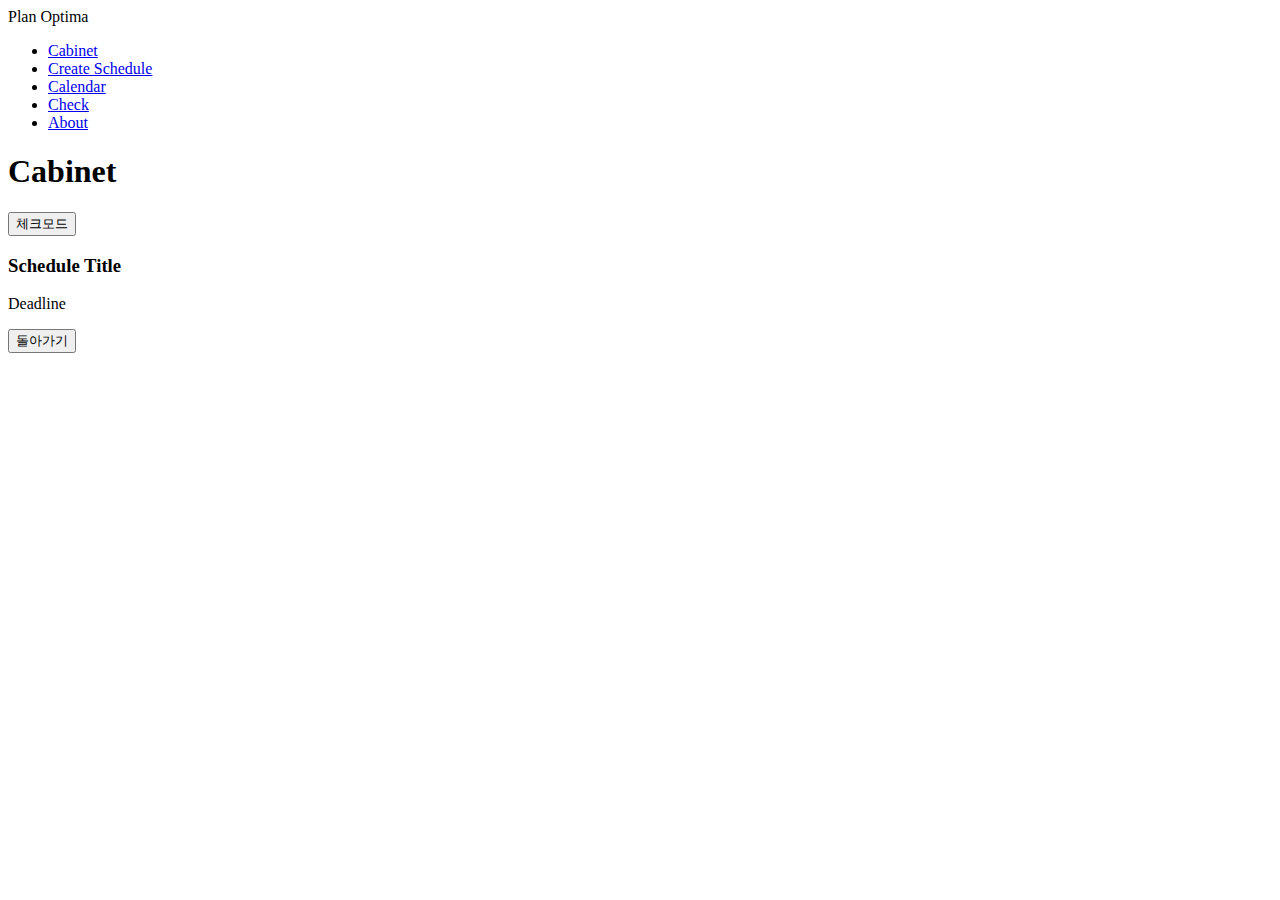
<file: src/main/resources/templates/cabinet.html>
<!DOCTYPE html>
<html xmlns:th="http://www.thymeleaf.org">
<head>
    <meta charset="UTF-8">
    <title>Cabinet</title>
    <link rel="stylesheet" th:href="@{/css/cabinet.css}">
    <style>
        .checkbox {
            display: none;
        }
        #process-selection, #delete-selection {
            display: none;
        }
    </style>
</head>
<body>
<header>
    <div class="site-name">Plan Optima</div>
    <nav>
        <ul>
            <li><a href="/cabinet">Cabinet</a></li>
            <li><a href="/create">Create Schedule</a></li>
            <li><a href="#">Calendar</a></li>
            <li><a href="#">Check</a></li>
            <li><a href="#">About</a></li>
        </ul>
    </nav>
</header>
<main>
    <h1>Cabinet</h1>

    <!-- 체크모드를 활성화/비활성화하는 버튼 -->
    <div>
        <button id="toggle-check-mode">체크모드</button>
    </div>

    <!-- 체크된 항목을 처리하는 폼 추가 -->
    <form id="selection-form">
        <!-- 스케줄 목록 -->
        <div th:each="schedule : ${schedules}" class="schedule-box">
            <label>
                <input type="checkbox" name="selectedSchedules" th:value="${schedule.id}" class="checkbox">
                <h3 th:text="${schedule.name}">Schedule Title</h3>
                <p th:text="'Deadline: ' + ${schedule.deadline}">Deadline</p>
            </label>
        </div>
        <!-- 선택된 항목을 처리하는 버튼들 -->
        <button type="button" id="process-selection">선택된 항목 처리</button>
        <button type="button" id="delete-selection">선택된 스케줄 삭제</button>
    </form>

    <div class="back-button-container">
        <button type="button" onclick="window.history.back();">돌아가기</button>
    </div>

    <script>
        document.getElementById('toggle-check-mode').addEventListener('click', () => {
            const checkboxes = document.querySelectorAll('.checkbox');
            const checkModeEnabled = checkboxes[0].style.display === 'none';
            checkboxes.forEach(checkbox => checkbox.style.display = checkModeEnabled ? 'inline-block' : 'none');
            document.getElementById('process-selection').style.display = checkModeEnabled ? 'block' : 'none';
            document.getElementById('delete-selection').style.display = checkModeEnabled ? 'block' : 'none';
        });

        document.getElementById('process-selection').addEventListener('click', () => {
            const checkboxes = document.querySelectorAll('.checkbox');
            const selectedIds = Array.from(checkboxes)
                .filter(checkbox => checkbox.checked)
                .map(checkbox => parseInt(checkbox.value, 10));

            // 기존 선택된 항목 처리 요청
            fetch(`/cabinet`, {
                method: 'POST',
                headers: {
                    'Content-Type': 'application/json'
                },
                body: JSON.stringify({ selectedSchedules: selectedIds })
            })
                .then(response => {
                    if (response.redirected) {
                        window.location.href = response.url; // 서버가 리다이렉트한 URL로 이동
                    } else {
                        console.error('Failed to process selection');
                    }
                })
                .catch(error => console.error('Error:', error));
        });

        document.getElementById('delete-selection').addEventListener('click', () => {
            const checkboxes = document.querySelectorAll('.checkbox');
            const selectedIds = Array.from(checkboxes)
                .filter(checkbox => checkbox.checked)
                .map(checkbox => parseInt(checkbox.value, 10));

            // 스케줄 삭제 요청
            fetch(`/cabinet/delete`, {
                method: 'POST',
                headers: {
                    'Content-Type': 'application/json'
                },
                body: JSON.stringify({ selectedSchedules: selectedIds })
            })
                .then(response => {
                    if (response.redirected) {
                        window.location.href = response.url; // 서버가 리다이렉트한 URL로 이동
                    } else {
                        console.error('Failed to delete schedules');
                    }
                })
                .catch(error => console.error('Error:', error));
        });
    </script>
</main>
</body>
</html>
</file>
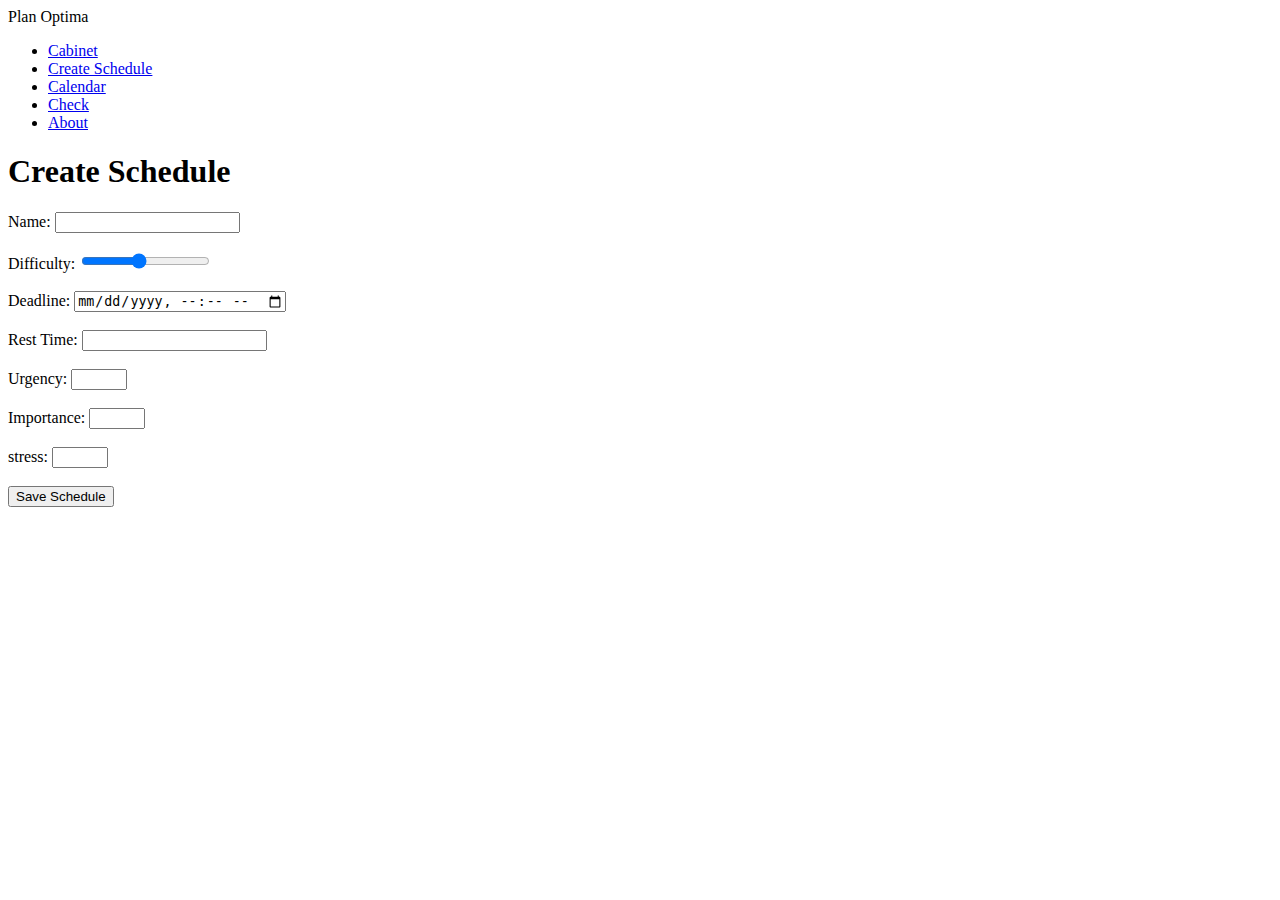
<file: src/main/resources/templates/create.html>
<!DOCTYPE html>
<html xmlns:th="http://www.thymeleaf.org">
<head>
    <meta charset="UTF-8">
    <title>Create Schedule</title>
    <link rel="stylesheet" th:href="@{/css/create.css}">
</head>
<body>
<header>
    <div class="site-name">Plan Optima</div>
    <nav>
        <ul>
            <li><a href="/cabinet">Cabinet</a></li>
            <li><a href="/create">Create Schedule</a></li>
            <li><a href="#">Calendar</a></li>
            <li><a href="#">Check</a></li>
            <li><a href="#">About</a></li>
        </ul>
    </nav>
</header>
<main>
    <h1>Create Schedule</h1>
    <form th:action="@{/create}" th:method="post">
        <label for="name">Name:</label>
        <input type="text" id="name" name="name" required><br><br>

        <label for="difficulty">Difficulty:</label>
        <input type="range" id="difficulty" name="difficulty" min="1" max="10" value="5"><br><br>

        <label for="deadline">Deadline:</label>
        <input type="datetime-local" id="deadline" name="deadline" required><br><br>

        <label for="restTime">Rest Time:</label>
        <input type="number" id="restTime" name="restTime" required><br><br>

        <label for="urgency">Urgency:</label>
        <input type="number" id="urgency" name="urgency" min="1" max="10" required><br><br>

        <label for="importance">Importance:</label>
        <input type="number" id="importance" name="importance" min="1" max="10" required><br><br>

        <label for="stress">stress:</label>
        <input type="number" id="stress" name="stress" min="1" max="10" required><br><br>


        <button type="submit">Save Schedule</button>
    </form>
</main>
</body>
</html>
</file>
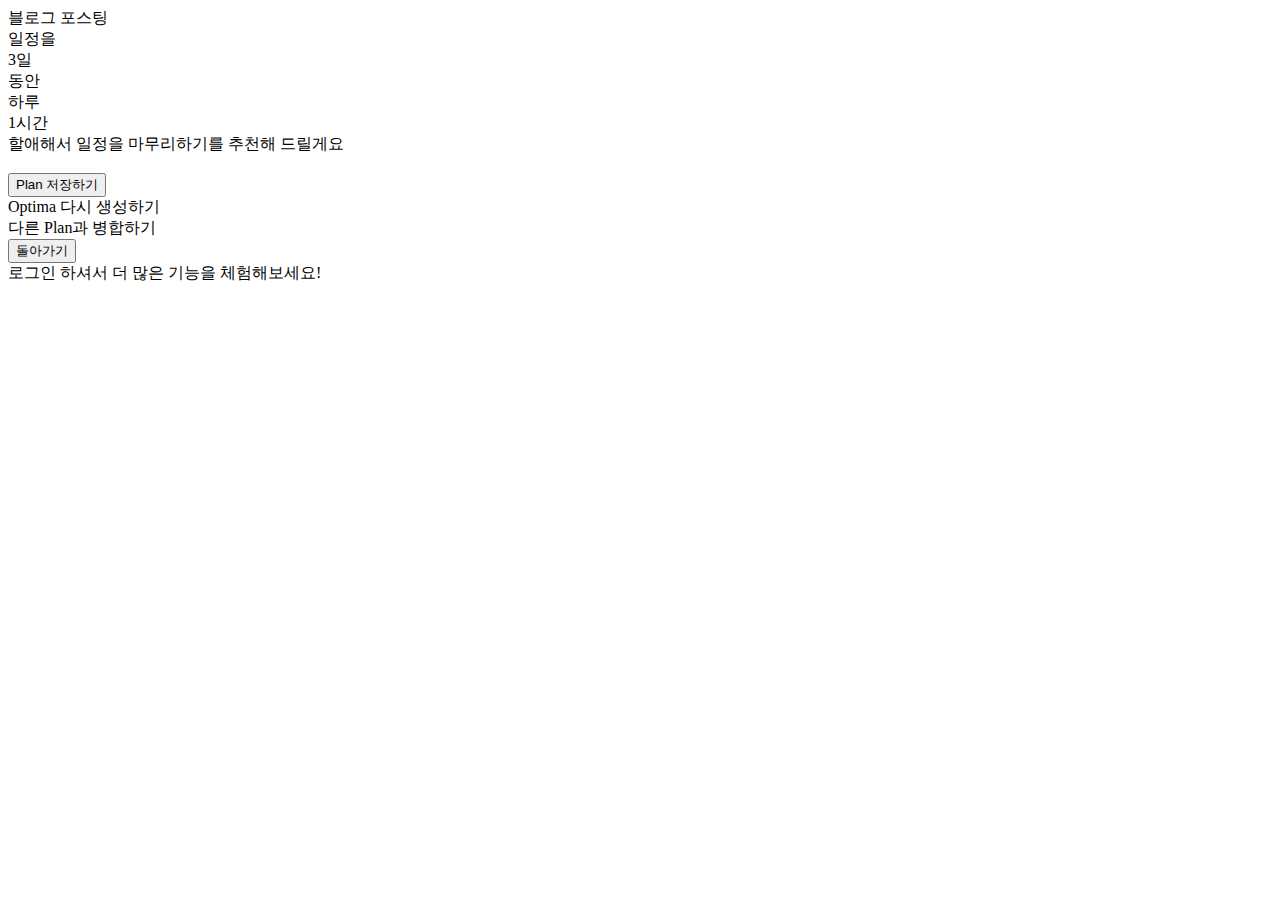
<file: src/main/resources/templates/result.html>
<!DOCTYPE html>
<html xmlns:th="http://www.thymeleaf.org">
<head>
    <meta charset="UTF-8">
    <title>Schedule Result</title>
    <link rel="stylesheet" th:href="@{/css/result.css}">
</head>
<body>
<div class="container">
    <div class="text-box">
        <span th:text="${schedule.name}">블로그 포스팅</span>
    </div>
    <div class="box">
        <span>일정을</span>
    </div>
    <div class="text-box">
        <span th:text="${adjustDays}">3일</span>
    </div>
    <div class="box">
        <span>동안</span>
    </div>
    <div class="text-box">
        <span>하루</span>
    </div>
    <div class="text-box">
        <span th:text="${adjustTime}">1시간</span>
    </div>
    <div class="recommendation">
        <span>할애해서 일정을 마무리하기를 추천해 드릴게요</span>
    </div>
    <br>
    <!-- Buttons similar to the attached image -->
    <div class="container">
        <div th:if="${loginId != 'guest'}">
            <form th:action="@{/calendarCheck/{loginId}/{id}(loginId=${loginId}, id=${id})}" method="get">
                <button type="submit" class="button">
                    <span>Plan 저장하기</span>
                </button>
                <div class="button">
                    <span>Optima 다시 생성하기</span>
                </div>
                <div class="button">
                    <span>다른 Plan과 병합하기</span>
                </div>
            </form>
        </div>
        <div th:if="${loginId == 'guest'}">
            <form th:action="@{/}" method="get">
                <button type="submit" class="button">
                    <span>          돌아가기</span>
                </button>
            </form>
        </div>
        <div th:if="${loginId == 'guest'}" class="login-prompt">
            <span>      로그인 하셔서 더 많은 기능을 체험해보세요!</span>
        </div>
    </div>
</div>
</body>
</html>
</file>
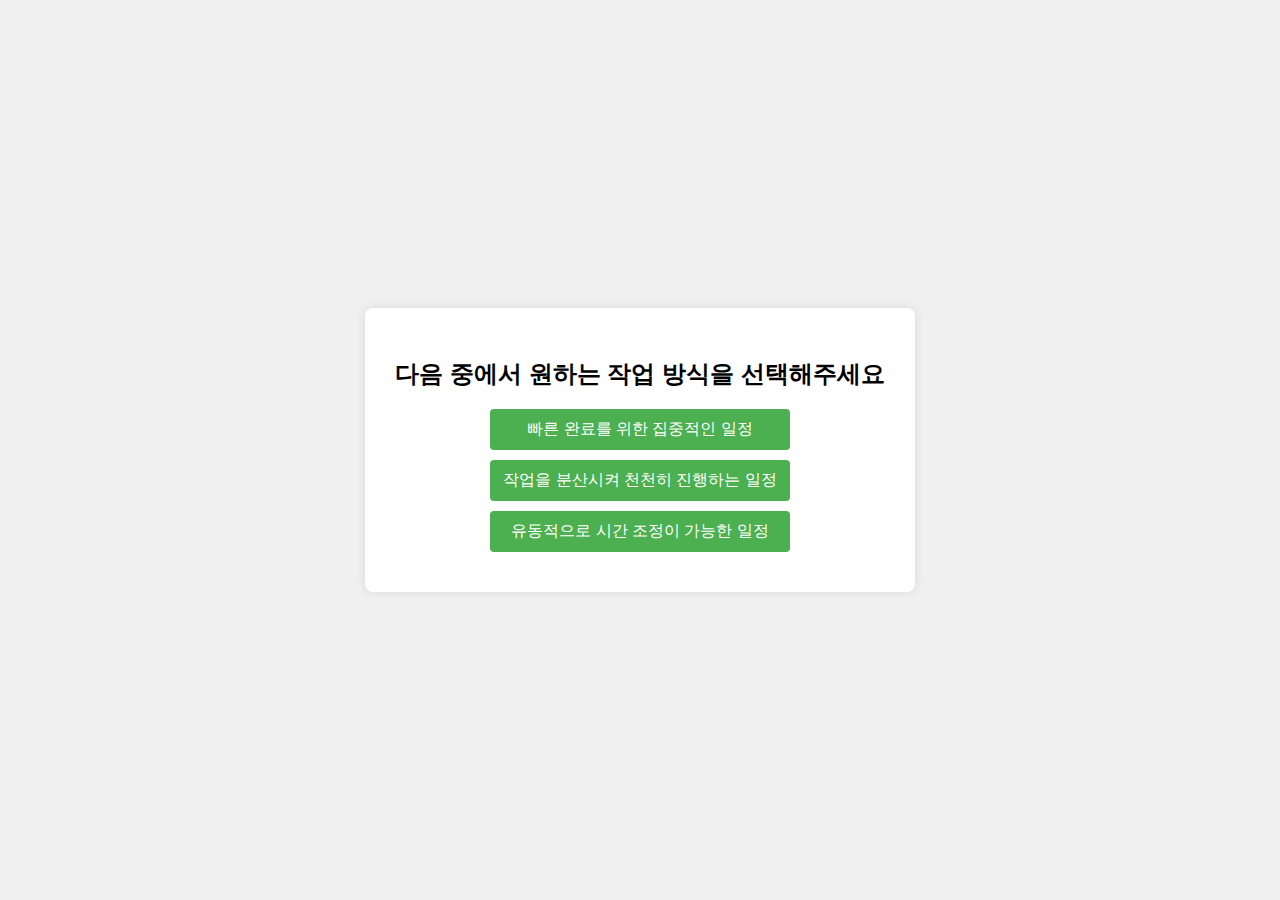
<file: src/main/resources/templates/select.html>
<!DOCTYPE html>
<html xmlns:th="http://www.thymeleaf.org">
<head>
    <meta charset="UTF-8">
    <title>Select Schedule Type</title>
    <link rel="stylesheet" th:href="@{/css/styles.css}">
    <style>
        body {
            font-family: Arial, sans-serif;
            background-color: #f0f0f0;
            display: flex;
            justify-content: center;
            align-items: center;
            height: 100vh;
            margin: 0;
        }

        .container {
            text-align: center;
            background-color: white;
            padding: 30px;
            border-radius: 8px;
            box-shadow: 0 0 10px rgba(0, 0, 0, 0.1);
        }

        h1 {
            margin-bottom: 20px;
            color: #333;
        }

        .button {
            display: block;
            width: 100%;
            max-width: 300px;
            margin: 10px auto;
            padding: 10px;
            font-size: 16px;
            color: white;
            background-color: #4CAF50;
            border: none;
            border-radius: 4px;
            cursor: pointer;
            text-decoration: none;
            text-align: center;
        }

        .button:hover {
            background-color: #45a049;
        }
    </style>
</head>
<body>
<div class="container">
    <h2>다음 중에서 원하는 작업 방식을 선택해주세요</h2>
    <form id="optionForm" th:action="@{/select/{loginId}/{id}(loginId=${loginId}, id=${id})}" method="post">
        <button class="button" type="button" onclick="selectOption('concentrate')">빠른 완료를 위한 집중적인 일정</button>
        <button class="button" type="button" onclick="selectOption('distribute')">작업을 분산시켜 천천히 진행하는 일정</button>
        <button class="button" type="button" onclick="selectOption('flexible')">유동적으로 시간 조정이 가능한 일정</button>

        <!-- Hidden input to store selected option -->
        <input type="hidden" id="selectedOption" name="option">
        <!-- Hidden input to store schedule id -->
        <input type="hidden" id="scheduleId" name="id" th:value="${id}">
    </form>


</div>

<script>
    function selectOption(option) {
        // Set selected option in the hidden input field
        document.getElementById('selectedOption').value = option;
        // Submit the form programmatically
        document.getElementById('optionForm').submit();
    }
</script>
</body>
</html>
</file>
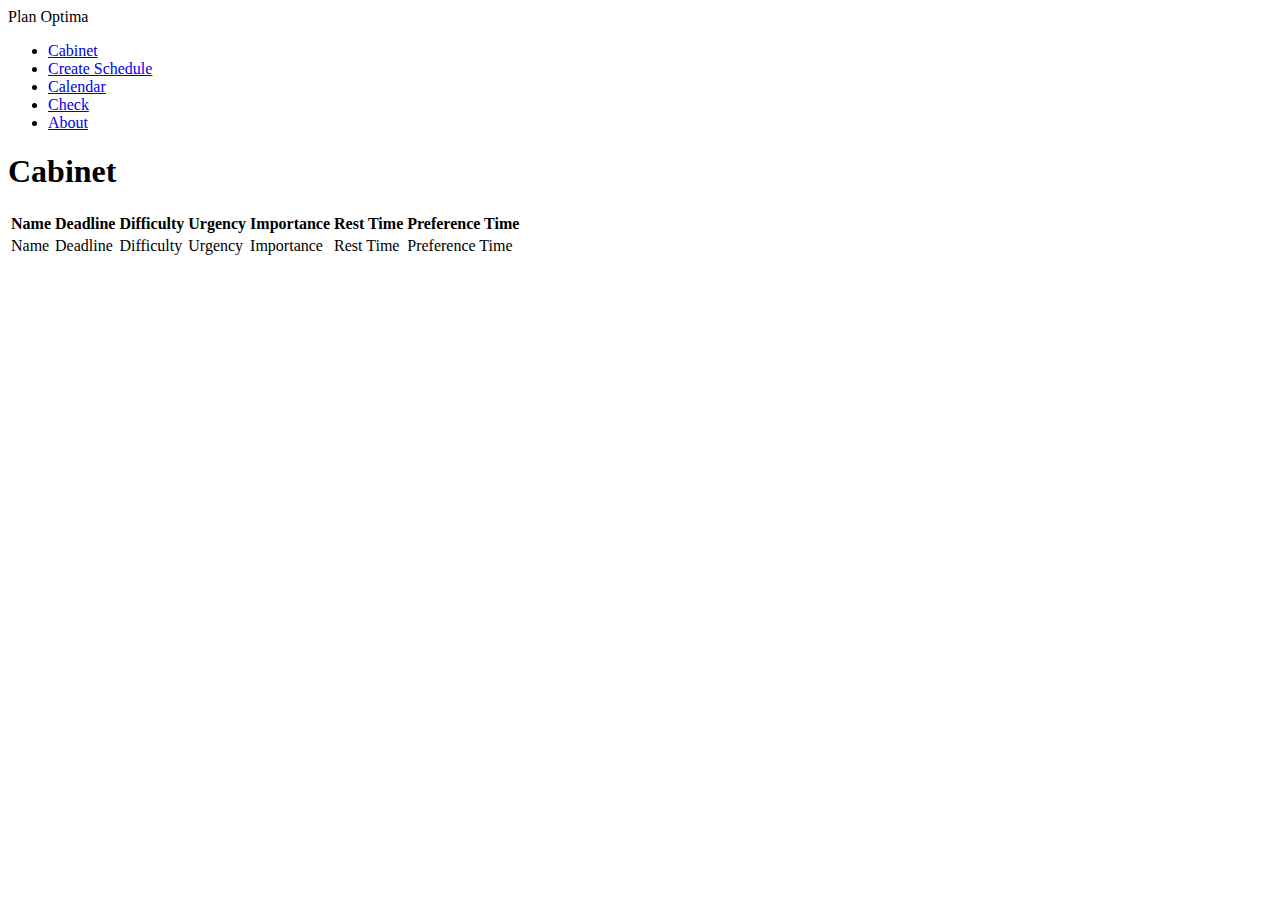
<file: src/main/resources/static/html/cabinet.html>
<!DOCTYPE html>
<html xmlns:th="http://www.thymeleaf.org">
<head>
    <meta charset="UTF-8">
    <title>Cabinet</title>
    <link rel="stylesheet" th:href="@{/css/styles.css}">
</head>
<body>
<header>
    <div class="site-name">Plan Optima</div>
    <nav>
        <ul>
            <li><a href="/cabinet">Cabinet</a></li>
            <li><a href="/create">Create Schedule</a></li>
            <li><a href="#">Calendar</a></li>
            <li><a href="#">Check</a></li>
            <li><a href="#">About</a></li>
        </ul>
    </nav>
</header>
<main>
    <h1>Cabinet</h1>
    <table>
        <thead>
        <tr>
            <th>Name</th>
            <th>Deadline</th>
            <th>Difficulty</th>
            <th>Urgency</th>
            <th>Importance</th>
            <th>Rest Time</th>
            <th>Preference Time</th>
        </tr>
        </thead>
        <tbody>
        <tr th:each="schedule : ${schedules}">
            <td th:text="${schedule.name}">Name</td>
            <td th:text="${#dates.format(schedule.deadline, 'yyyy-MM-dd HH:mm')}">Deadline</td>
            <td th:text="${schedule.difficulty}">Difficulty</td>
            <td th:text="${schedule.urgency}">Urgency</td>
            <td th:text="${schedule.importance}">Importance</td>
            <td th:text="${schedule.restTime}">Rest Time</td>
            <td th:text="${schedule.preferenceTime}">Preference Time</td>
        </tr>
        </tbody>
    </table>
</main>
</body>
</html>
</file>
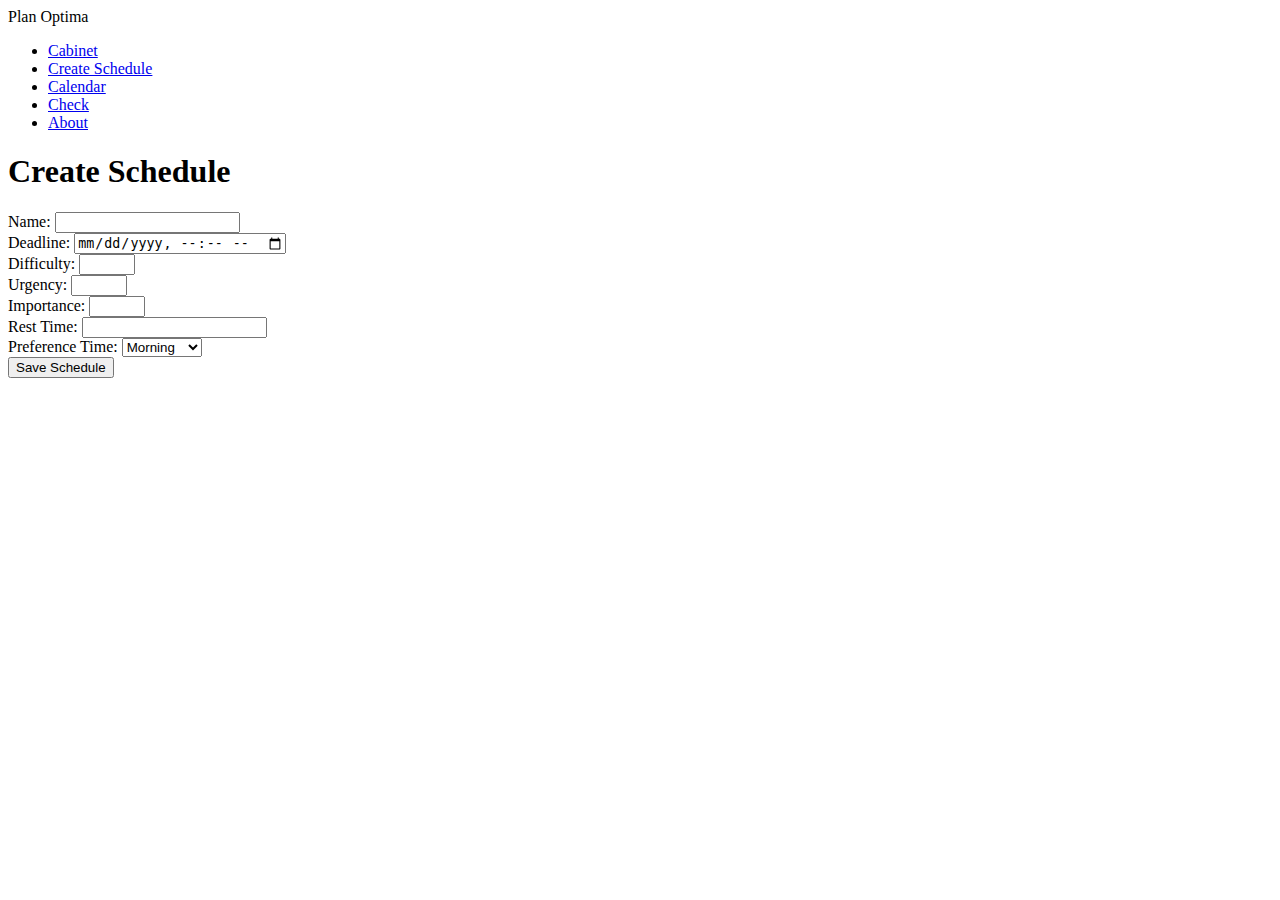
<file: src/main/resources/static/html/create.html>
<!DOCTYPE html>
<html xmlns:th="http://www.thymeleaf.org">
<head>
    <meta charset="UTF-8">
    <title>Create Schedule</title>
    <link rel="stylesheet" th:href="@{/css/create.css}">
</head>
<body>
<header>
    <div class="site-name">Plan Optima</div>
    <nav>
        <ul>
            <li><a href="/basic/cabinet">Cabinet</a></li>
            <li><a href="/basic/create">Create Schedule</a></li>
            <li><a href="#">Calendar</a></li>
            <li><a href="#">Check</a></li>
            <li><a href="#">About</a></li>
        </ul>
    </nav>
</header>
<main>
    <h1>Create Schedule</h1>
    <form action="/basic/create" method="post" th:object="${schedule}">
        <label>Name:</label>
        <input type="text" th:field="*{name}" required><br>
        <label>Deadline:</label>
        <input type="datetime-local" th:field="*{deadline}" required><br>
        <label>Difficulty:</label>
        <input type="number" th:field="*{difficulty}" min="1" max="10" required><br>
        <label>Urgency:</label>
        <input type="number" th:field="*{urgency}" min="1" max="10" required><br>
        <label>Importance:</label>
        <input type="number" th:field="*{importance}" min="1" max="10" required><br>
        <label>Rest Time:</label>
        <input type="number" th:field="*{restTime}" required><br>
        <label>Preference Time:</label>
        <select th:field="*{preferenceTime}">
            <option value="MORNING">Morning</option>
            <option value="AFTERNOON">Afternoon</option>
            <option value="EVENING">Evening</option>
            <option value="NIGHT">Night</option>
        </select><br>
        <button type="submit">Save Schedule</button>
    </form>
</main>
</body>
</html>
</file>
